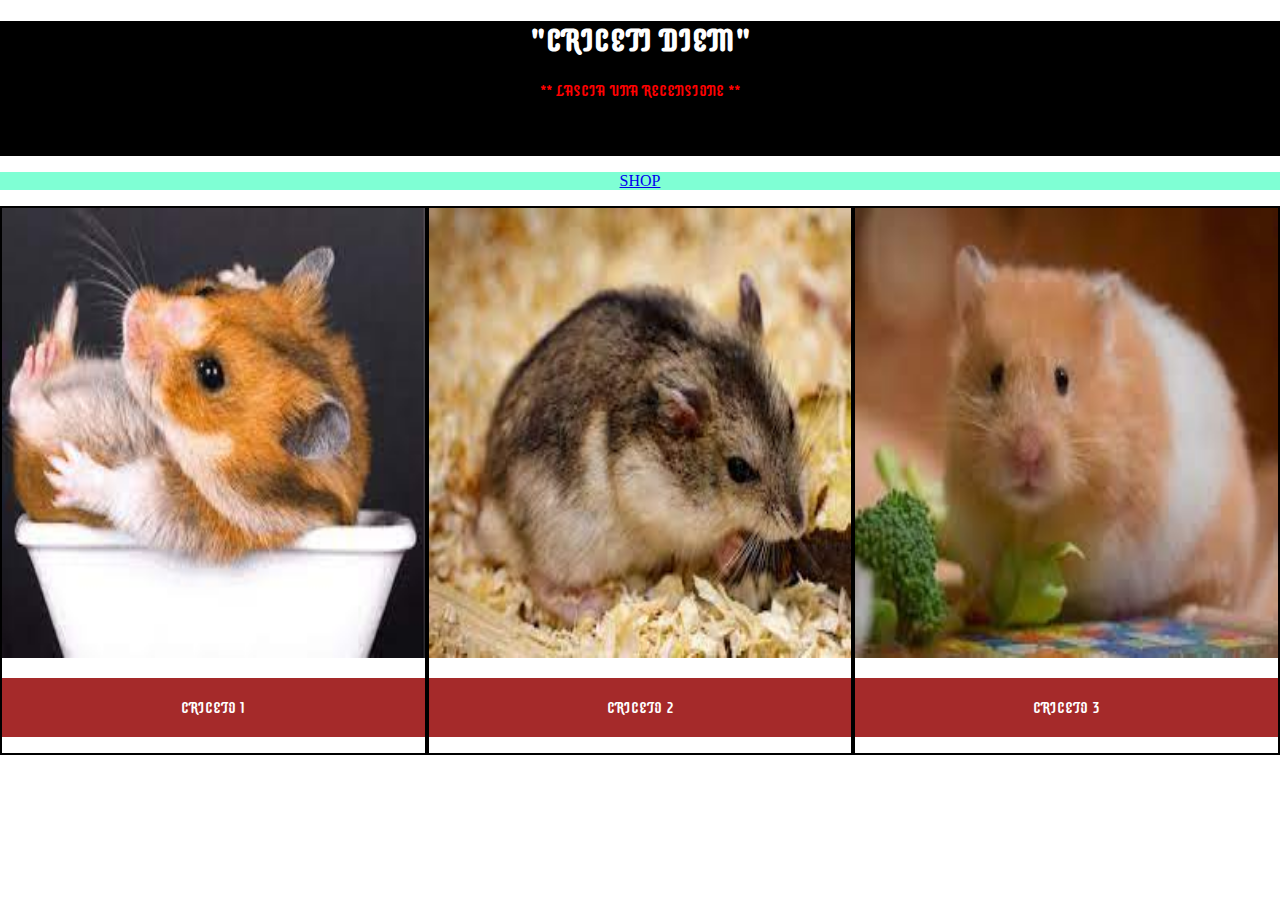
<file: pasta-al-pesto-xie/index.html>
<!DOCTYPE html>
<html lang="en">
    <head>
        <meta charset="UTF-8" />
        <meta http-equiv="X-UA-Compatible" content="IE=edge" />
        <meta name="viewport" content="width=device-width, initial-scale=1.0" />
        <title>Document</title>
        <link rel="stylesheet" type="text/css" href="./css/style.css" />
        <link rel="preconnect" href="https://fonts.googleapis.com" />
        <link rel="preconnect" href="https://fonts.gstatic.com" crossorigin />
        <link
            href="https://fonts.googleapis.com/css2?family=Supermercado+One&display=swap"
            rel="stylesheet"
        />
    </head>
    <body>
        <div class="header">
            <h1>"CRICETI DIEM"</h1>
            <a href="./pages/recensione.html" class="recensione"
                ><p>** LASCIA UNA RECENSIONE **</p></a
            >
        </div>
        <p id="shop"><a href="pages/abbigliamento.html" alt="shop">SHOP</a></p>
        <div class="container">
            <div class="card">
                <a href="./pages/abbigliamento.html"
                    ><img src="./images/criceto1.jpg" alt="criceto1"
                /></a>
                <p>CRICETO 1</p>
            </div>
            <div class="card">
                <a href="./pages/abbigliamento.html"
                    ><img src="./images/criceto2.jpg" alt="criceto2"
                /></a>
                <p>CRICETO 2</p>
            </div>
            <div class="card">
                <a href="./pages/abbigliamento.html"
                    ><img src="./images/criceto3.jpg" alt="criceto3"
                /></a>
                <p>CRICETO 3</p>
            </div>
        </div>
    </body>
</html>
</file>
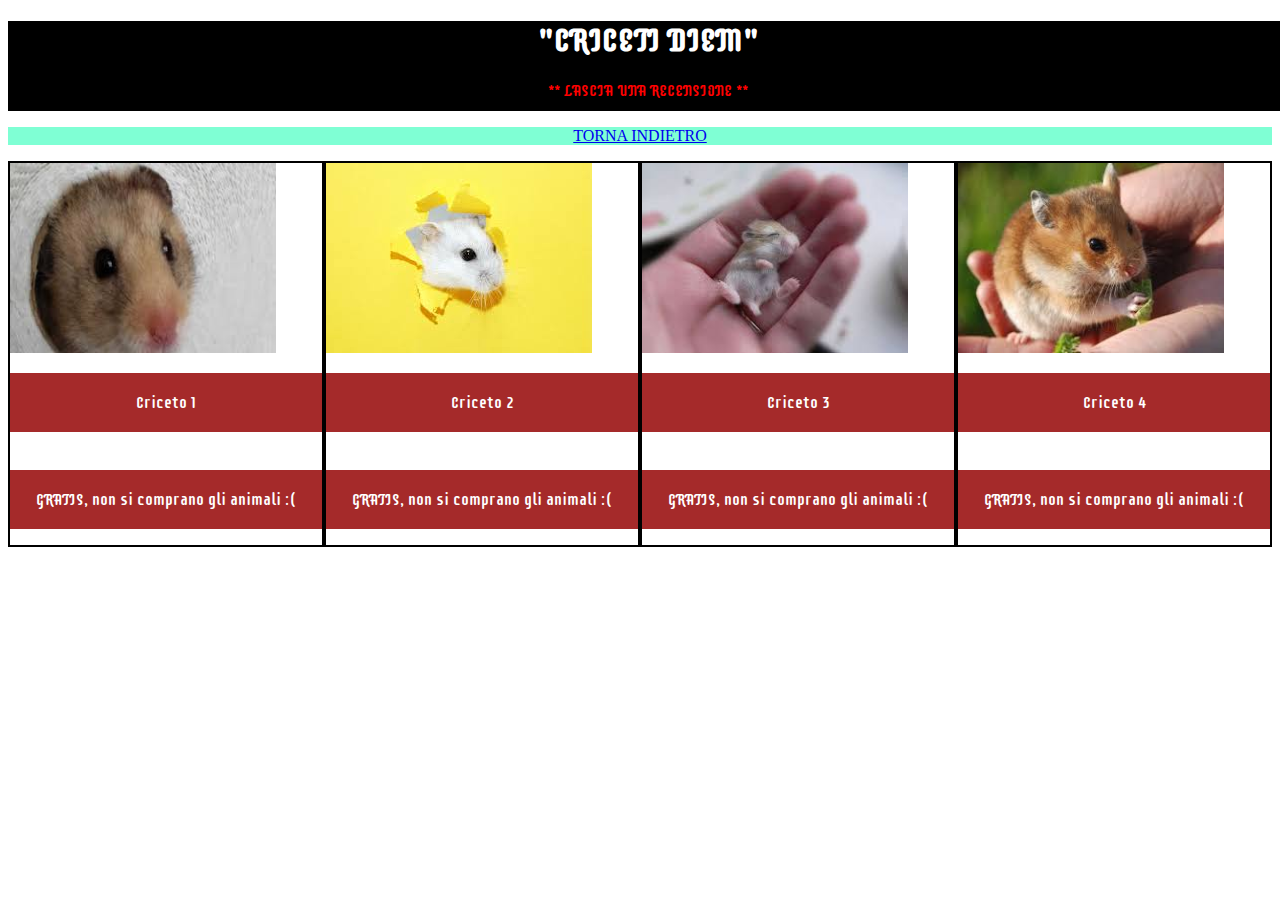
<file: pasta-al-pesto-xie/pages/abbigliamento.html>
<!DOCTYPE html>
<html lang="en">
  <head>
    <meta charset="UTF-8" />
    <meta http-equiv="X-UA-Compatible" content="IE=edge" />
    <meta name="viewport" content="width=device-width, initial-scale=1.0" />
    <link rel="stylesheet" type="text/css" href="../css/abbigliamento.css" />
    <link rel="preconnect" href="https://fonts.googleapis.com" />
    <link rel="preconnect" href="https://fonts.gstatic.com" crossorigin />
    <link
      href="https://fonts.googleapis.com/css2?family=Supermercado+One&display=swap"
      rel="stylesheet"
    />
    <title>Document</title>
  </head>
  <body>
    <div class="header">
      <h1>"CRICETI DIEM"</h1>
      <p>** LASCIA UNA RECENSIONE **</p>
    </div>
    <p id="home"><a href="../index.html">TORNA INDIETRO</a></p>
    <div class="flex-container">
      <div class="card">
        <img src="../images/criceto4.jpg" alt="criceto4" />
        <p>Criceto 1</p>
        <table>
          <tr>
            <td><!--non so che scrivere qui :') --></td>
            <td><!--non so che scrivere qui :') --></td>
            <td><!--non so che scrivere qui :') --></td>
            <td><!--non so che scrivere qui :') --></td>
            <td><!--non so che scrivere qui :') --></td>
            <td><!--non so che scrivere qui :') --></td>
          </tr>
        </table>
        <p>GRATIS, non si comprano gli animali :(</p>
      </div>
      <div class="card">
        <img src="../images/criceto5.jpg" alt="criceto5" />
        <p>Criceto 2</p>
        <table>
          <tr>
            <td><!--non so che scrivere qui :') --></td>
            <td><!--non so che scrivere qui :') --></td>
            <td><!--non so che scrivere qui :') --></td>
            <td><!--non so che scrivere qui :') --></td>
            <td><!--non so che scrivere qui :') --></td>
            <td><!--non so che scrivere qui :') --></td>
          </tr>
        </table>
        <p>GRATIS, non si comprano gli animali :(</p>
      </div>
      <div class="card">
        <img src="../images/criceto6.jpg" alt="criceto6" />
        <p>Criceto 3</p>
        <table>
          <tr>
            <td><!--non so che scrivere qui :') --></td>
            <td><!--non so che scrivere qui :') --></td>
            <td><!--non so che scrivere qui :') --></td>
            <td><!--non so che scrivere qui :') --></td>
            <td><!--non so che scrivere qui :') --></td>
            <td><!--non so che scrivere qui :') --></td>
          </tr>
        </table>
        <p>GRATIS, non si comprano gli animali :(</p>
      </div>
      <div class="card">
        <img src="../images/criceto7.jpg" alt="criceto7" />
        <p>Criceto 4</p>
        <table>
          <tr>
            <td><!--non so che scrivere qui :') --></td>
            <td><!--non so che scrivere qui :') --></td>
            <td><!--non so che scrivere qui :') --></td>
            <td><!--non so che scrivere qui :') --></td>
            <td><!--non so che scrivere qui :') --></td>
            <td><!--non so che scrivere qui :') --></td>
          </tr>
        </table>
        <p>GRATIS, non si comprano gli animali :(</p>
      </div>
    </div>
  </body>
</html>
</file>
<file: pasta-al-pesto-xie/css/style.css>
body,
html {
    margin: 0%;
}

.header {
    top: 0;
    background-color: black;
    width: 100vw;
    height: 15vh;
    font-family: "Supermercado One", cursive;
    color: white;
    text-align: center;
}

.header p {
    color: red;
}

#shop {
    background-color: aquamarine;
    text-align: center;
    font-size: 20;
}

.container {
    display: flex;
    flex-flow: row nowrap;
    justify-content: space-between;
}

a img {
    width: 100%;
    height: 50vh;
    transition: opacity 0.6s, border-radius 0.6s;
}
a img:hover {
    opacity: 0.4;
    border-radius: 50px;
    width: 100%;
    height: 50vh;
}

#dont-click {
    margin-top: 3vh;
    margin-left: 3vw;
}

.card {
    box-sizing: border-box;
    border: 2px solid black;
    flex: 1 1 15em;
}

.card p {
    background-color: brown;
    color: white;
    text-align: center;
    padding: 20px 0 20px 0;
    font-family: "Supermercado One", cursive;
}

.recensione {
    text-decoration: none;
    transition: all 500ms;
}
.recensione:hover {
    font-size: large;
}
.recensione:link,
.recensione:visited,
.recensione:hover,
.recensione:active {
    text-decoration: none;
}

#form {
    border: 2px solid yellow;
    margin: 0 auto;
    width: 50%;
    display: flex;
    flex-flow: column wrap;
    align-items: center;
}

#form > * {
    width: 90%;
}
#form > input[type="text"] {
    outline-color: blue;
}
#form > input[type="submit"],
#form > input[type="reset"] {
    width: 20%;
}

#indietro:hover {
    font-size: medium;
}

#indietro {
    display: block;
    width: 20%;
    background-color: lightblue;
    text-align: center;
    margin: 0 auto;
}

@media only screen and (max-width: 600px) {
    #subtitle {
        display: none;
    }

    #form {
        width: 100%;
    }
}

@media screen and (max-width: 460px) {
    .container {
        flex-flow: column nowrap;
    }
    .card {
        width: 100vw;
    }
}
</file>
<file: pasta-al-pesto-xie/css/abbigliamento.css>
.header {
  background-color: black;
  width: 100vw;
  height: 10vh;
  font-family: "Supermercado One", cursive;
  color: white;
  text-align: center;
}

.header p {
  color: red;
}

#home {
  background-color: aquamarine;
  text-align: center;
  font-size: 20;
}

.flex-container {
  display: flex;
  flex-flow: row wrap;
}
.card img {
  width: 266px;
  height: 190px;
}
.card {
  box-sizing: border-box;
  border: 2px solid black;
  flex: 1 1 15em;
}

.card p {
  background-color: brown;
  color: white;
  text-align: center;
  padding: 20px 0 20px 0;
  font-family: "Supermercado One", cursive;
}
</file>
